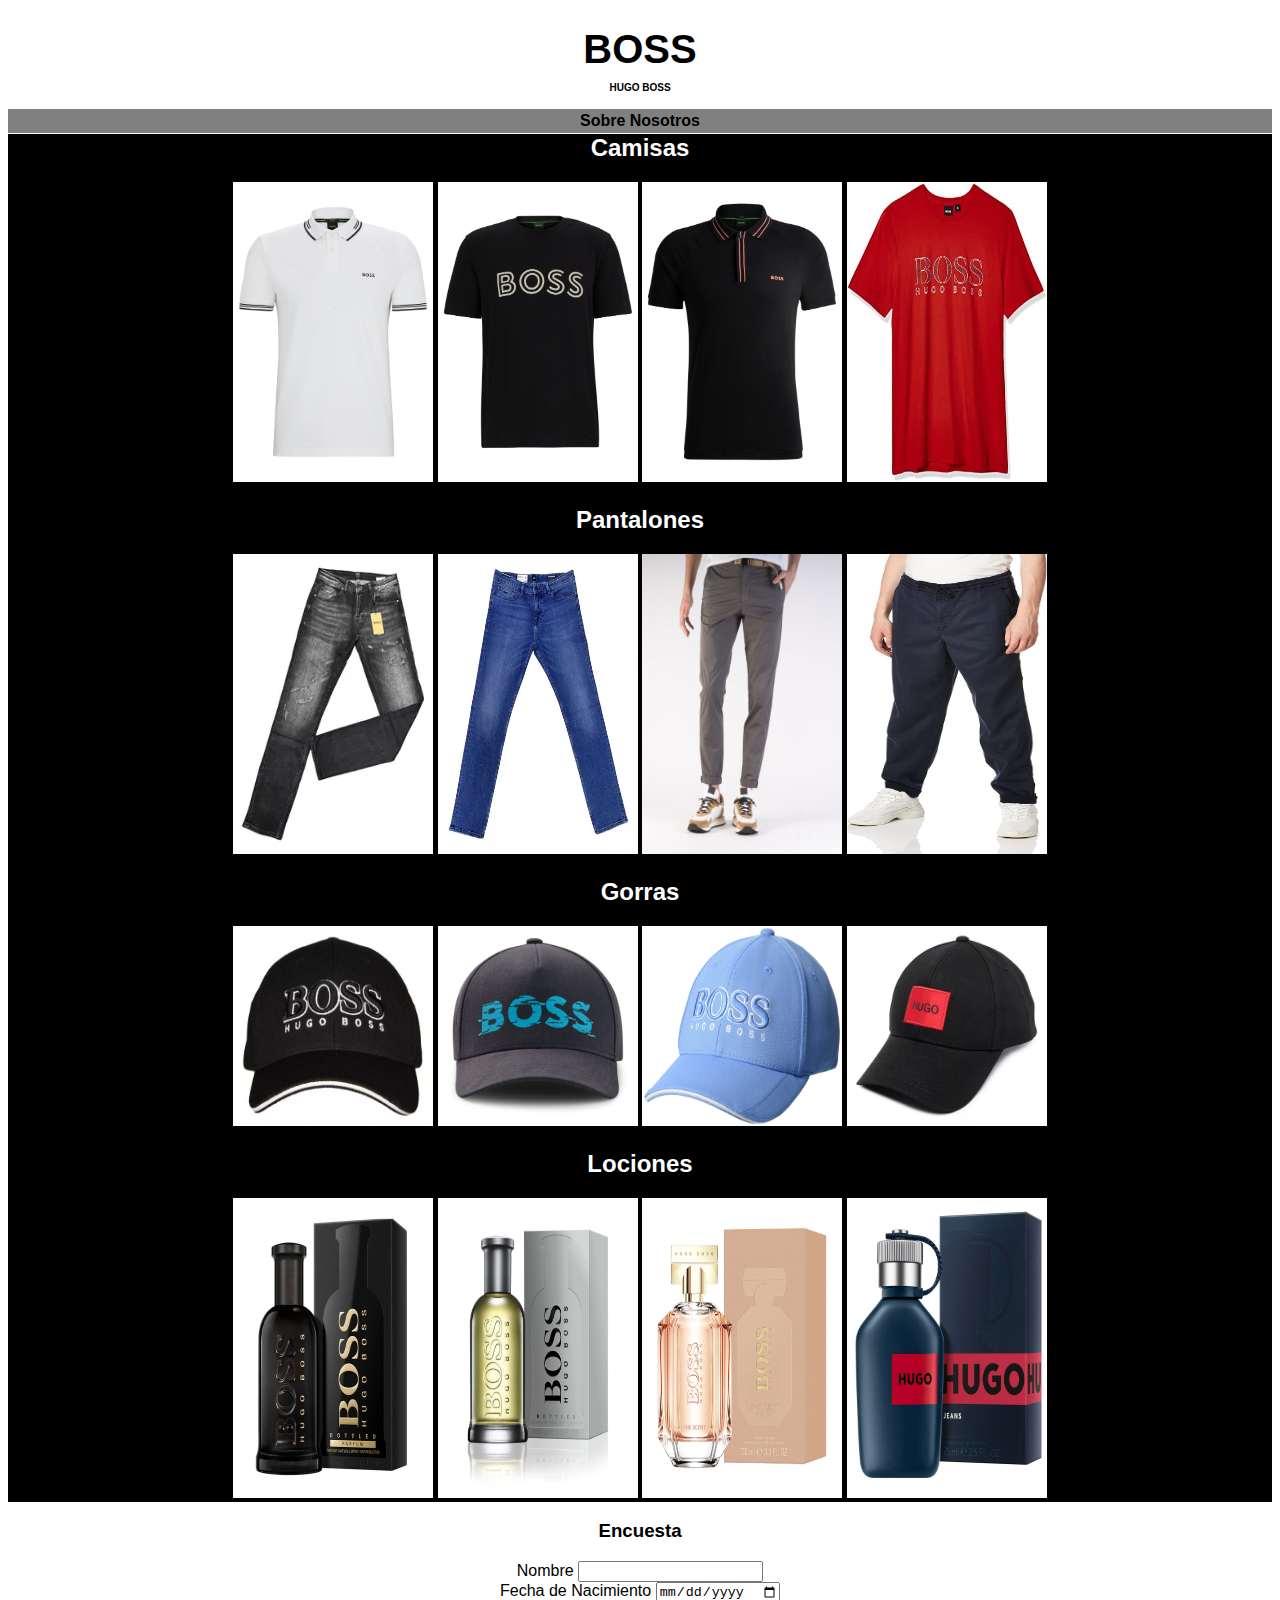
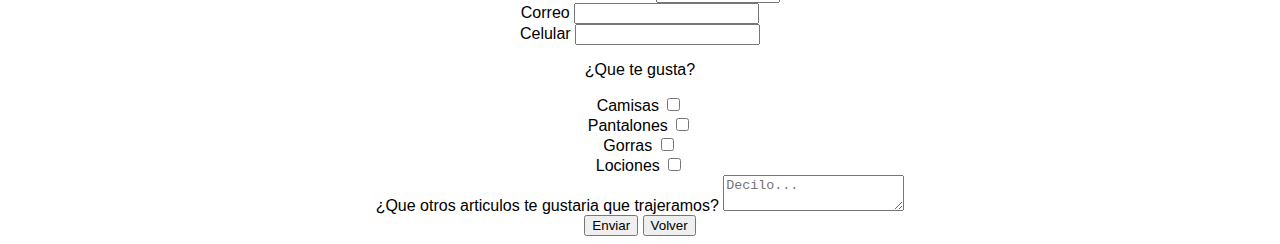
<file: index.html>
<!DOCTYPE html>
<html lang="en">
<head>
    <meta charset="UTF-8">
    <meta name="viewport" content="width=device-width, initial-scale=1.0">
    <link rel="stylesheet" href="estilos.css">
    <title>Hugo Boss Shop</title>
</head>
<body>
    <div id="titulo">
        <strong>
    <h1>BOSS</h1>
    <h5>HUGO   BOSS</h5>
    </div>
    <div id="enlaces">
        <nav>
            <a href="nosotros.html">Sobre Nosotros</a>
        </strong>
        </nav>
    </div>

    <div class="contenido">
        <h2>Camisas</h2>
        <img src="imagenes/polo 2.png" alt="" width="200px" height="300px">
        <img src="imagenes/basica.jfif" alt="" width="200px" height="300px">
        <img src="imagenes/polo.jfif" alt="" width="200px" height="300px">
        <img src="imagenes/basica2.jpg" alt="" width="200px" height="300px">
        <h2>Pantalones</h2>
        <img src="imagenes/pant1.webp" alt="" width="200px" height="300px">
        <img src="imagenes/pant2.webp" alt="" width="200px" height="300px">
        <img src="imagenes/pant3.jpg" alt="" width="200px" height="300px">
        <img src="imagenes/pant4.jpg" alt="" width="200px" height="300px">
        <h2>Gorras</h2>
        <img src="imagenes/gorra1.webp" alt="" width="200px" height="200px">
        <img src="imagenes/gorra2.webp" alt="" width="200px" height="200px">
        <img src="imagenes/gorra3.jpg" alt="" width="200px" height="200px">
        <img src="imagenes/gorra4.webp" alt="" width="200px" height="200px">
        <h2>Lociones</h2>
        <img src="imagenes/locion1.webp" alt="" width="200px" height="300px">
        <img src="imagenes/locion2.webp" alt="" width="200px" height="300px">
        <img src="imagenes/locion3.webp" alt="" width="200px" height="300px">
        <img src="imagenes/locion4.webp" alt="" width="200px" height="300px">
    </div>
    <div id="encuesta">
        <h3>Encuesta</h3>
        <form action="">
        <label for="nombre">Nombre</label>
        <input type="text" > <br>
        <label for="fecha">Fecha de Nacimiento</label>
        <input type="date" > <br>
        <label for="email">Correo</label>
        <input type="email" > <br>
        <label for="numero">Celular</label>
        <input type="number"> <br>

        
        
        <p>¿Que te gusta?</p>

    <label for="camisas">Camisas</label>
    <input type="checkbox" id="camisas" name="gustos" value="camisas"> <br>
    <label for="pantalones">Pantalones</label> 
    <input type="checkbox" id="pantalones" name="gustos" value="pantalones"> <br>
    <label for="Gorras">Gorras</label>
    <input type="checkbox" id="Gorras" name="gustos" value="Gorras"> <br>
    <label for="locion">Lociones</label>
    <input type="checkbox" id="locion" name="gustos" value="locion"> <br>
    <label for="mi-cuadro-expansible">¿Que otros articulos te gustaria que trajeramos?</label>
    <textarea id="mi-cuadro-expansible" name="mi-cuadro-expansible" placeholder="Decilo..." oninput="autoExpand(this)"></textarea> <br>
    <button type="submit">Enviar</button>
    <button type="reset">Volver</button>
</form>
    </div>
</body>
</html>
</file>
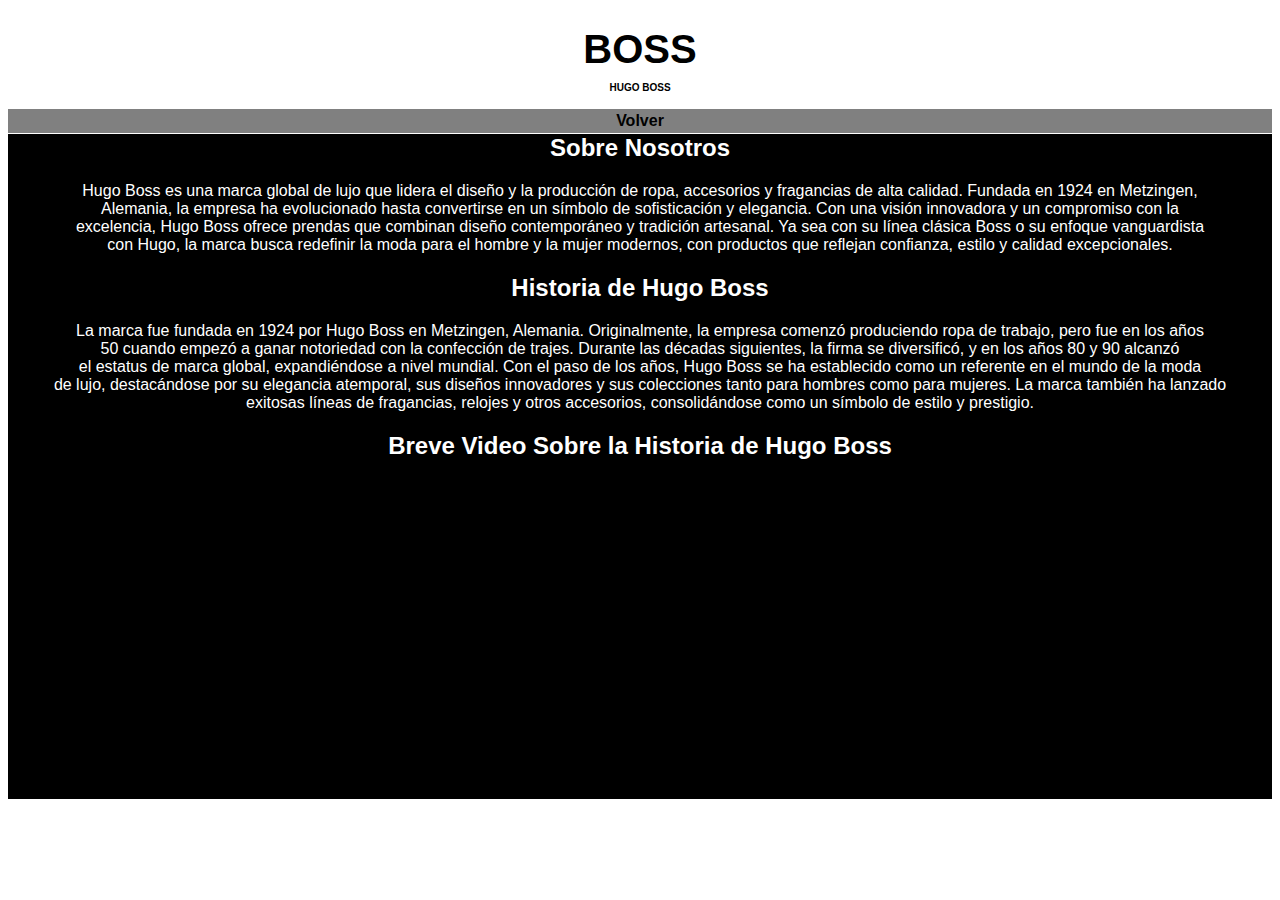
<file: nosotros.html>
<!DOCTYPE html>
<html lang="en">
<head>
    <meta charset="UTF-8">
    <link rel="stylesheet" href="estilos.css">
    <meta name="viewport" content="width=device-width, initial-scale=1.0">
    <title>Sobre Hugo Boss</title>
</head>
<body>
    <div id="titulo">
        <strong>
    <h1>BOSS</h1>
    <h5>HUGO   BOSS</h5>
</div>
<div id="enlaces">
    <nav>
        <a href="index.html">Volver</a>
    </strong>
    </nav>
</div>
    <div class="contenido">
    <h2>Sobre Nosotros</h2>
    <p>Hugo Boss es una marca global de lujo que lidera el diseño y la producción de ropa, accesorios y fragancias de alta calidad. Fundada en 1924 en Metzingen, <br>
        Alemania, la empresa ha evolucionado hasta convertirse en un símbolo de sofisticación y elegancia. Con una visión innovadora y un compromiso con la <br>
        excelencia, Hugo Boss ofrece prendas que combinan diseño contemporáneo y tradición artesanal. Ya sea con su línea clásica Boss o su enfoque vanguardista <br>
        con Hugo, la marca busca redefinir la moda para el hombre y la mujer modernos, con productos que reflejan confianza, estilo y calidad excepcionales.</p>
    
        <h2>Historia de Hugo Boss</h2>
        <p>La marca fue fundada en 1924 por Hugo Boss en Metzingen, Alemania. Originalmente, la empresa comenzó produciendo ropa de trabajo, pero fue en los años <br>
            50 cuando empezó a ganar notoriedad con la confección de trajes. Durante las décadas siguientes, la firma se diversificó, y en los años 80 y 90 alcanzó <br>
            el estatus de marca global, expandiéndose a nivel mundial. Con el paso de los años, Hugo Boss se ha establecido como un referente en el mundo de la moda <br>
            de lujo, destacándose por su elegancia atemporal, sus diseños innovadores y sus colecciones tanto para hombres como para mujeres. La marca también ha lanzado <br>
            exitosas líneas de fragancias, relojes y otros accesorios, consolidándose como un símbolo de estilo y prestigio.</p>
            
            <h2>Breve Video Sobre la Historia de Hugo Boss</h2>
            <iframe width="560" height="315" src="https://www.youtube.com/embed/Mm3GQcYm66A?si=Bim_HSu0VuAKZjNY" title="YouTube video player" frameborder="0" allow="accelerometer; autoplay; clipboard-write; encrypted-media; gyroscope; picture-in-picture; web-share" referrerpolicy="strict-origin-when-cross-origin" allowfullscreen></iframe>
    </div>
    </body>
</html>
</file>
<file: estilos.css>
body{
    background-color: rgb(255, 255, 255);
    font-family: 'Segoe UI', Tahoma, Geneva, Verdana, sans-serif;
    text-align: center;
    align-items: center;
}

#titulo{

    color: rgb(0, 0, 0);

    font-size: 20px;
}

#titulo h5{
    font-size: 10px;
    margin-top: -17px;
}

#enlaces{
    background-color: gray;
    padding: 3px;
}

a{
    color: black;
    text-decoration: none;
}

.contenido{
    background-color: rgb(0, 0, 0);
    margin-top: -19px;
    color: white;
}
</file>
